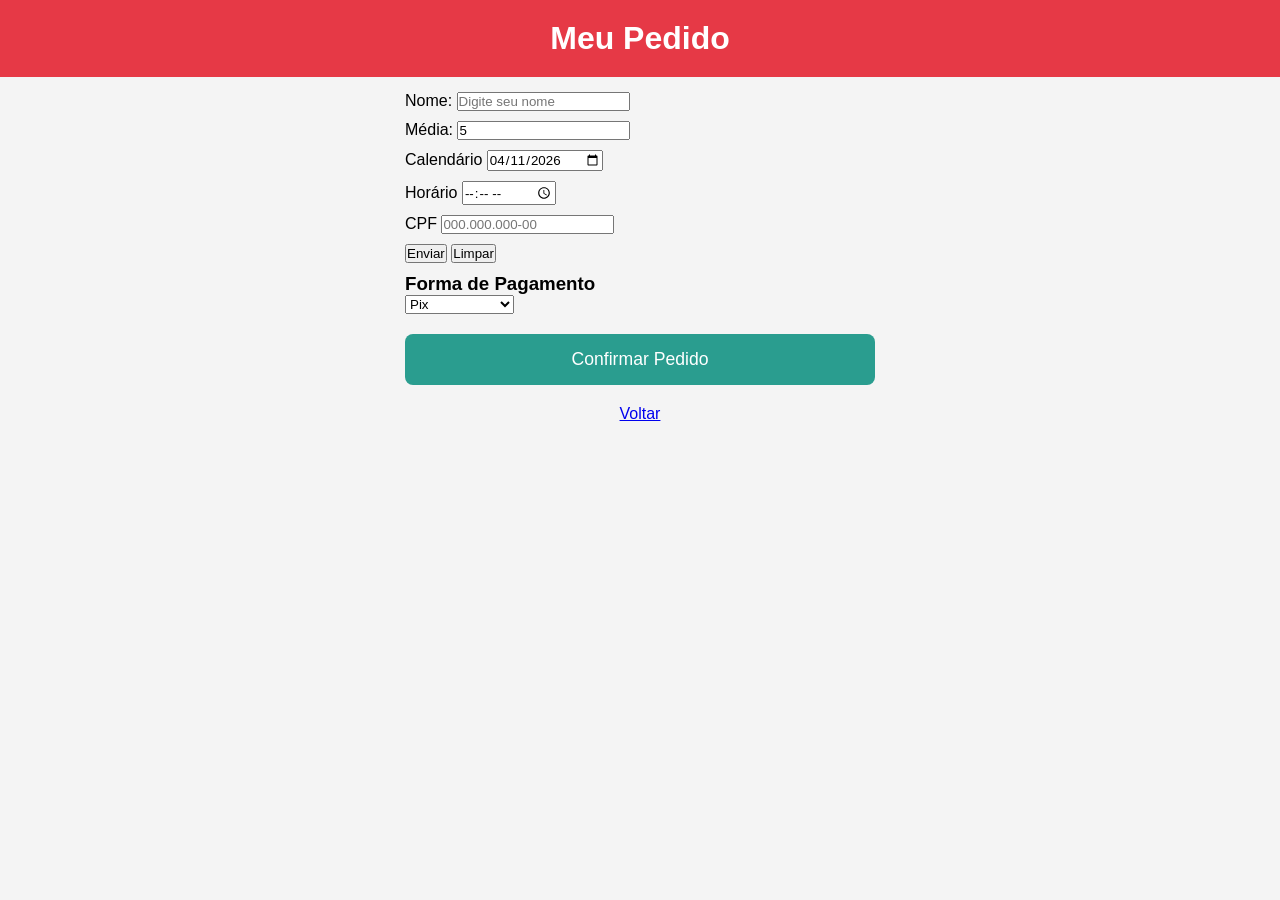
<file: templates/carrinho.html>
<!DOCTYPE html>
<html lang="pt-br">
<head>
    <meta charset="UTF-8">
    <meta name="viewport" content="width=device-width, initial-scale=1.0">
    <title>Meu Carrinho</title>
    <link rel="stylesheet" href="../static/style.css">
</head>
<body>
    <header><h1>Meu Pedido</h1></header>
    <main class="container">
        <div id="lista-itens"></div>
        <form action="/final" method="post">
            <div class="pagamento">
                
                <p>
                    <!-- input:text-->
                    <label for="inome">Nome: </label>
                    <input type="text" name="nome" id="inome" required maxlength="15" placeholder="Digite seu nome" autocomplete="name">
                </p>
                <p>
                    <!-- input:number -->
                    <label for="imedia">Média: </label>
                    <input type="number" name="media" id="imedia" value="5" max="10" step="0.1">
                </p>
                <p>
                    <!-- input:date  / calendário normal -->
                    <!-- input:month / calendário de mês -->
                    <label for="ical">Calendário</label>
                    <input type="date" name="cal" id="ical" value="2026-04-11">
                </p>
                <p>
                    <!-- input:time / Hor -->
                    <label for="ihora">Horário</label>
                    <input type="time" name="hora" id="ihora">
                </p>
                <p>
                    <label for="icpf">CPF</label>
                    <input 
                    type="text" 
                    name="cpf" 
                    id="icpf" 
                    placeholder="000.000.000-00"
                    inputmode="numeric" 
                    maxlength="14"
                    pattern="\d{3}\.?\d{3}\.?\d{3}-?\d{2}"
                    title="Digite o CPF no formato 000.000.000-00"
                    required
                    >
                </p>
                <p>
                    <!-- input:submit / Enviar -->
                    <!-- input:reset / Limpar -->
                    <input type="submit" value="Enviar">
                    <input type="reset" value="Limpar">
                </p>
          
                <label for="ipagamento"><h3>Forma de Pagamento</h3></label>
                <select name="metodo_pagamento" id="ipagamento">
                    <option value="Pix">Pix</option>
                    <option value="Cartão/Débito">Cartão/Débito</option>
                    <option value="Dinheiro">Dinheiro</option>
                    <option value="Cartão/Crédito">Cartão/Crédito</option>
                </select>
            </div>
            <input type="submit" class="btn-finalizar" value="Confirmar Pedido">
        </form>

        <a href="/" style="display:block; text-align:center; margin-top:20px;">Voltar</a>
    </main>

    <script>
        let carrinho = JSON.parse(localStorage.getItem('carrinho')) || [];
        const lista = document.getElementById('lista-itens');
        let total = 0;

        carrinho.forEach(item => {
            lista.innerHTML += `<div class='card-carrinho'>${item.nome} - R$ ${item.preco.toFixed(2)}</div>`;
            total += item.preco;
        });

        function enviarPedido() {
            const metodo = document.getElementById('metodo').value;
            alert(`Pedido de R$ ${total.toFixed(2)} confirmado via ${metodo}!`);
            localStorage.clear();
            window.location.href = "/";
        }
    </script>
</body>
</html>
</file>
<file: static/style.css>
* { 
    margin: 0; padding: 0; box-sizing: border-box; font-family: sans-serif; }

body { 
    background: #f4f4f4; 
    padding-bottom: 80px; }

header { 
    background: #e63946; 
    color: white; 
    text-align: center; 
    padding: 20px; }

.container { 
    padding: 15px; 
    max-width: 500px; 
    margin: auto; }

.card { 
    background: white; 
    margin-bottom: 10px; 
    padding: 15px; 
    border-radius: 8px; 
    box-shadow: 0 2px 4px rgba(0,0,0,0.1); }

.preco { 
    color: #2a9d8f; 
    font-weight: bold; 
    display: block; 
    margin: 5px 0; }

.btn-add { 
    background: #e63946; 
    color: white; border: none; 
    padding: 8px; border-radius: 4px; 
    width: 100%; cursor: pointer; }

.footer-carrinho { 
    position: fixed; 
    bottom: 0; 
    width: 100%; 
    background: #333; 
    color: white; 
    padding: 15px; 
    display: flex; 
    justify-content: space-between; 
    align-items: center; }

.btn-ver-carrinho { 
    background: #ffb703; 
    border: none; 
    padding: 10px; 
    border-radius: 5px; 
    font-weight: bold; }

.card-carrinho { 
    background: white; 
    padding: 10px; 
    border-bottom: 1px solid #ddd; }

.btn-finalizar { 
    background: #2a9d8f; 
    color: white; 
    width: 100%; 
    padding: 15px; 
    border: none; 
    border-radius: 8px; 
    font-size: 1.1rem; 
    margin-top: 20px; }

form p{
    font-family: Arial, Helvetica, sans-serif;
    padding-bottom: 10px;
}
</file>
